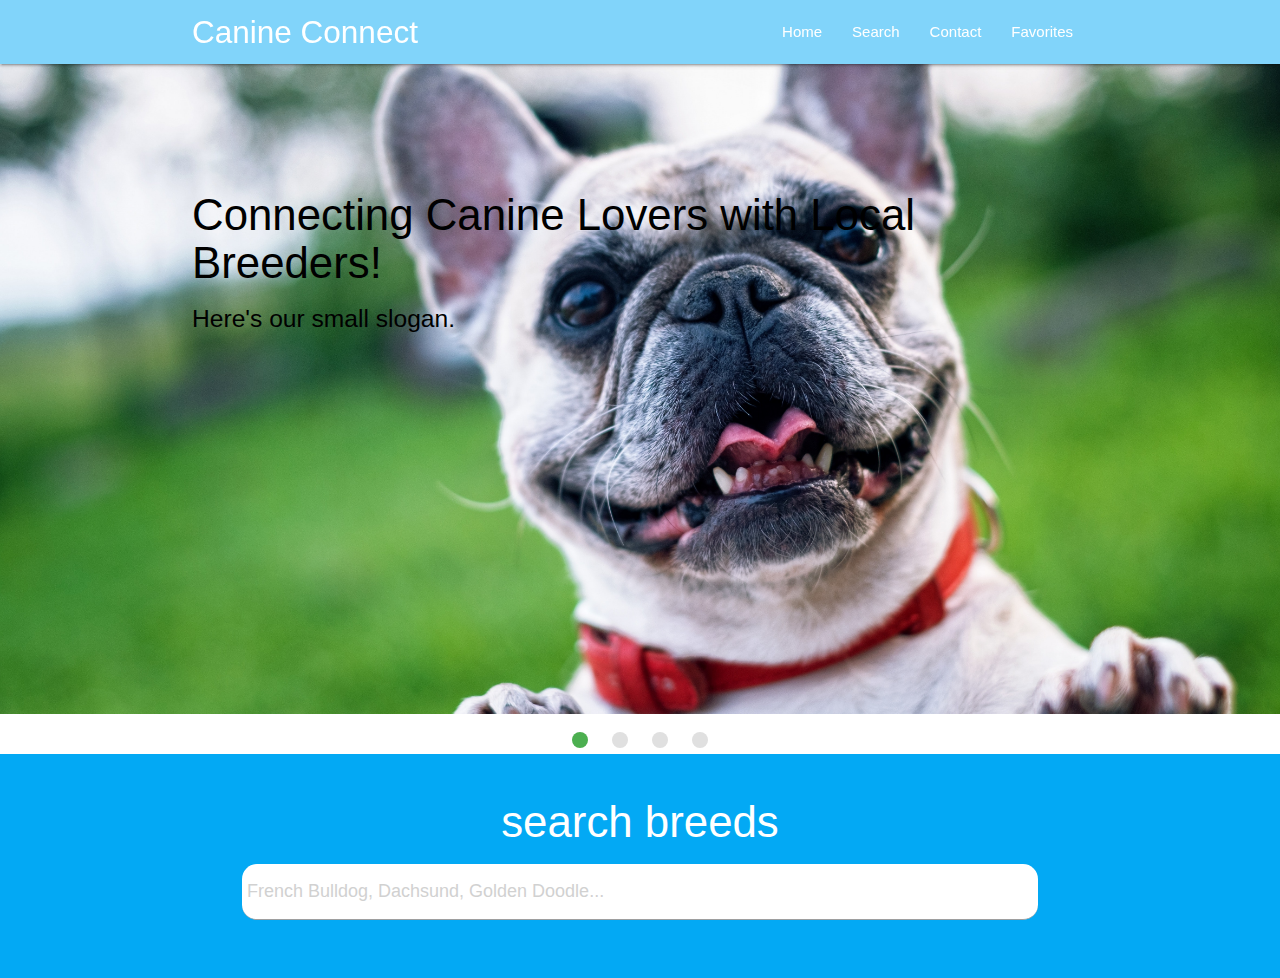
<file: index.html>
<!DOCTYPE html>
<html lang="en">
  <head>
    <meta charset="UTF-8" />
    <meta name="viewport" content="width=device-width, initial-scale=1.0" />
    <!--minified CSS -->
    <link rel="stylesheet" href="/css/materialize.min.css" />
    <link rel="stylesheet" href="/css/app.css" />
    <!--Import Google Icon Font-->
    <link
      href="https://fonts.googleapis.com/icon?family=Material+Icons"
      rel="stylesheet"
    />
    <link rel="manifest" href="/manifest.json" />

    <title>Canine Connect</title>
  </head>
  <body id="home" class="scrollspy">
    <!--Nav Bar-->
    <div class="navbar-fixed">
      <nav class="light-blue lighten-3">
        <div class="container">
          <div class="nav-wrapper">
            <a href="/index.html" class="brand-logo">Canine Connect</a>
            <a href="" data-target="mobile-nav" class="sidenav-trigger">
              <i class="material-icons">menu</i>
            </a>
            <ul class="right hide-on-med-and-down">
              <li>
                <a href="index.html">Home</a>
              </li>
              <li>
                <a href="pages/search.html">Search</a>
              </li>
              <li>
                <a href="/pages/contact.html">Contact</a>
              </li>
              <li>
                <a href="/pages/favorites.html">Favorites</a>
              </li>
            </ul>
          </div>
        </div>
      </nav>
    </div>
    <!--Mobile Nav-->
    <ul class="sidenav" id="mobile-nav">
      <li>
        <a href="index.html">Home</a>
      </li>
      <li>
        <a href="pages/search.html">Search</a>
      </li>
      <li>
        <a href="/pages/contact.html">Contact</a>
      </li>
      <li>
        <a href="/pages/favorites.html">Favorites</a>
      </li>
    </ul>

    <!--Slider-->
    <section class="slider">
      <ul class="slides">
        <li>
          <img src="img/french-bulldog.jpg" />
          <!-- random image -->
          <div class="caption left-align black-text">
            <h3>Connecting Canine Lovers with Local Breeders!</h3>
            <h5 class="light black-text text-lighten-3 hide-on-small-only">
              Here's our small slogan.
            </h5>
          </div>
        </li>
        <li>
          <img src="img/dachshund.jpg" />
          <!-- random image -->
          <div class="caption center-align">
            <h3>This is our big Tagline!</h3>
            <h5 class="light grey-text text-lighten-3 hide-on-small-only">
              Here's our small slogan.
            </h5>
          </div>
        </li>
        <li>
          <img src="img/saint-bernard.jpg" />
          <!-- random image -->
          <div class="caption right-align">
            <h3>Find your furry friend!</h3>
            <h5 class="light grey-text text-lighten-3 hide-on-small-only">
              Here's our small slogan.
            </h5>
          </div>
        </li>
        <li>
          <img src="img/golden-doodle.jpg" />
          <!-- random image -->
          <div class="caption right-align">
            <h3>Right Aligned Caption</h3>
            <h5 class="light grey-text text-lighten-3 hide-on-small-only">
              Here's our small slogan.
            </h5>
          </div>
        </li>
      </ul>
    </section>

    <!--Search-->
    <section
      id="search"
      class="section section-search light-blue white-text center scrollspy"
    >
      <div class="container">
        <div class="row">
          <div class="col s12">
            <h3>search breeds</h3>
            <div class="input-field">
              <input
                type="text"
                class="white grey-text autocomplete"
                id="autocomplete-input"
                placeholder="French Bulldog, Dachsund, Golden Doodle..."
                style="border-radius: 15px"
              />
            </div>
          </div>
        </div>
      </div>
    </section>
    <!--JavaScript-->
    <script type="text/javascript" src="/js/materialize.min.js"></script>
    <script src="/js/ui.js"></script>
  </body>
</html>
</file>
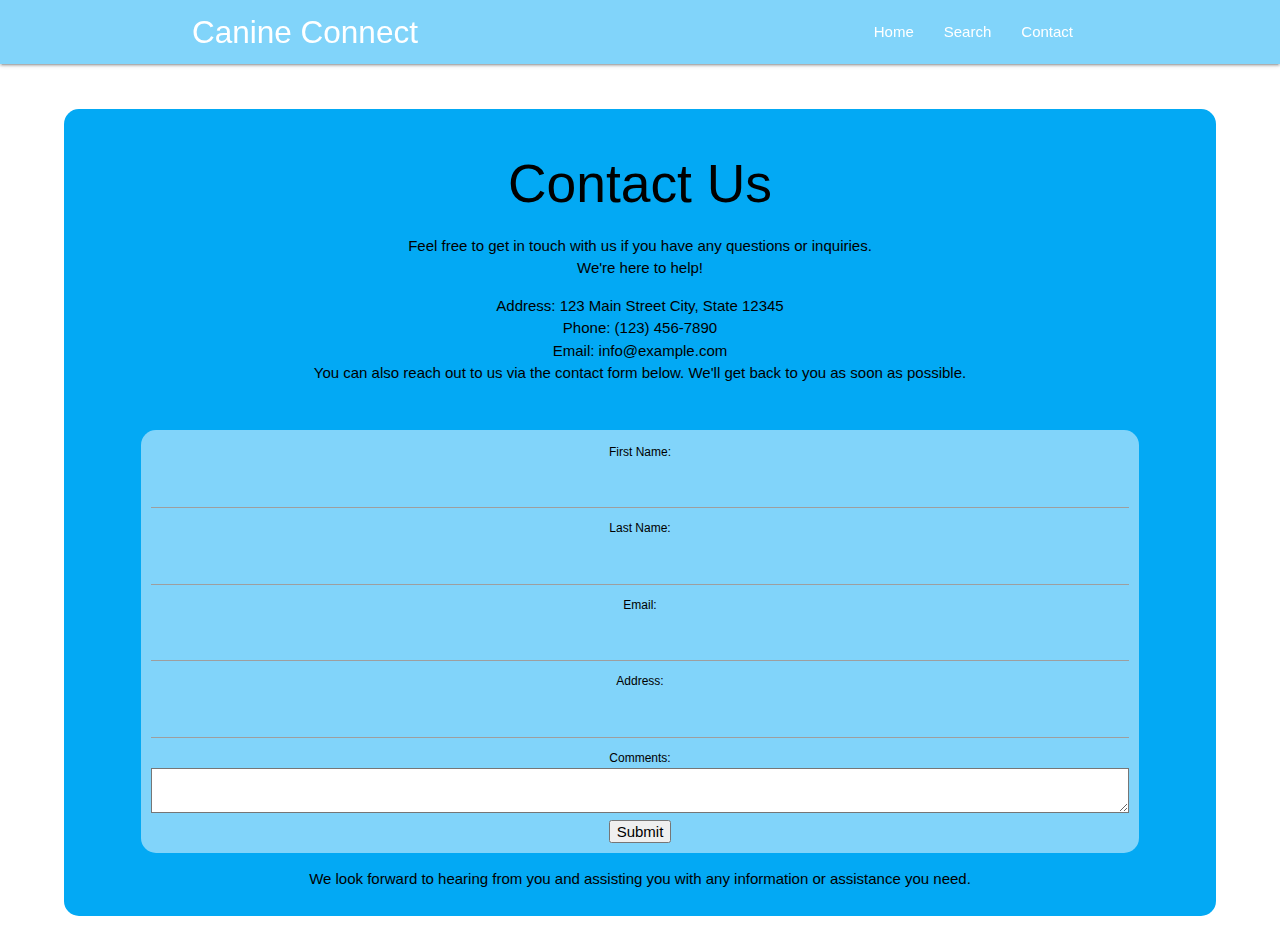
<file: pages/contact.html>
<!DOCTYPE html>
<html lang="en">
  <head>
    <meta charset="UTF-8" />
    <meta name="viewport" content="width=device-width, initial-scale=1.0" />
    <!--minified CSS -->
    <link rel="stylesheet" href="/css/materialize.min.css" />
    <link rel="stylesheet" href="/css/app.css" />
    <!--Import Google Icon Font-->
    <link
      href="https://fonts.googleapis.com/icon?family=Material+Icons"
      rel="stylesheet"
    />
    <link rel="manifest" href="/manifest.json" />

    <title>Canine Connect - Contact</title>
  </head>
  <body id="home" class="scrollspy">
    <!--Nav Bar-->
    <div class="navbar-fixed">
      <nav class="light-blue lighten-3">
        <div class="container">
          <div class="nav-wrapper">
            <a href="/index.html" class="brand-logo">Canine Connect</a>
            <a
              href="/index.html"
              data-target="mobile-nav"
              class="sidenav-trigger"
            >
              <i class="material-icons">menu</i>
            </a>
            <ul class="right hide-on-med-and-down">
              <li>
                <a href="/index.html">Home</a>
              </li>
              <li>
                <a href="/pages/search.html">Search</a>
              </li>
              <li>
                <a href="/pages/contact.html">Contact</a>
              </li>
            </ul>
          </div>
        </div>
      </nav>
    </div>
    <!--Mobile Nav-->
    <ul class="sidenav" id="mobile-nav">
      <li>
        <a href="/index.html">Home</a>
      </li>
      <li>
        <a href="/pages/search.html">Search</a>
      </li>

      <li>
        <a href="/pages/contact.html">Contact</a>
      </li>
    </ul>

    <!--Contact Form-->
    <section class="contact-form">
      <div class="row light-blue contact">
        <div class="col s12">
          <h2>Contact Us</h2>
          <p>
            Feel free to get in touch with us if you have any questions or
            inquiries. <br />We're here to help!
          </p>
          <p>
            <strong>
              Address: 123 Main Street City, State 12345 <br />Phone: (123)
              456-7890 <br />Email: info@example.com</strong
            >
            <br />You can also reach out to us via the contact form below. We'll
            get back to you as soon as possible.
          </p>
          <form>
            <label for="fname">First Name:</label>
            <input type="text" id="fname" name="fname" required />

            <label for="lname">Last Name:</label>
            <input type="text" id="lname" name="lname" required />

            <label for="email">Email:</label>
            <input type="email" id="email" name="email" required />

            <label for="address">Address:</label>
            <input type="text" id="address" name="address" required />

            <label for="comments">Comments:</label>
            <textarea id="comments" name="comments" rows="4"></textarea>

            <input type="submit" value="Submit" />
          </form>
          <p>
            We look forward to hearing from you and assisting you with any
            information or assistance you need.
          </p>
        </div>
      </div>
    </section>
    <!--JavaScript-->
    <script type="text/javascript" src="/js/materialize.min.js"></script>
    <script src="/js/ui.js"></script>
  </body>
</html>
</file>
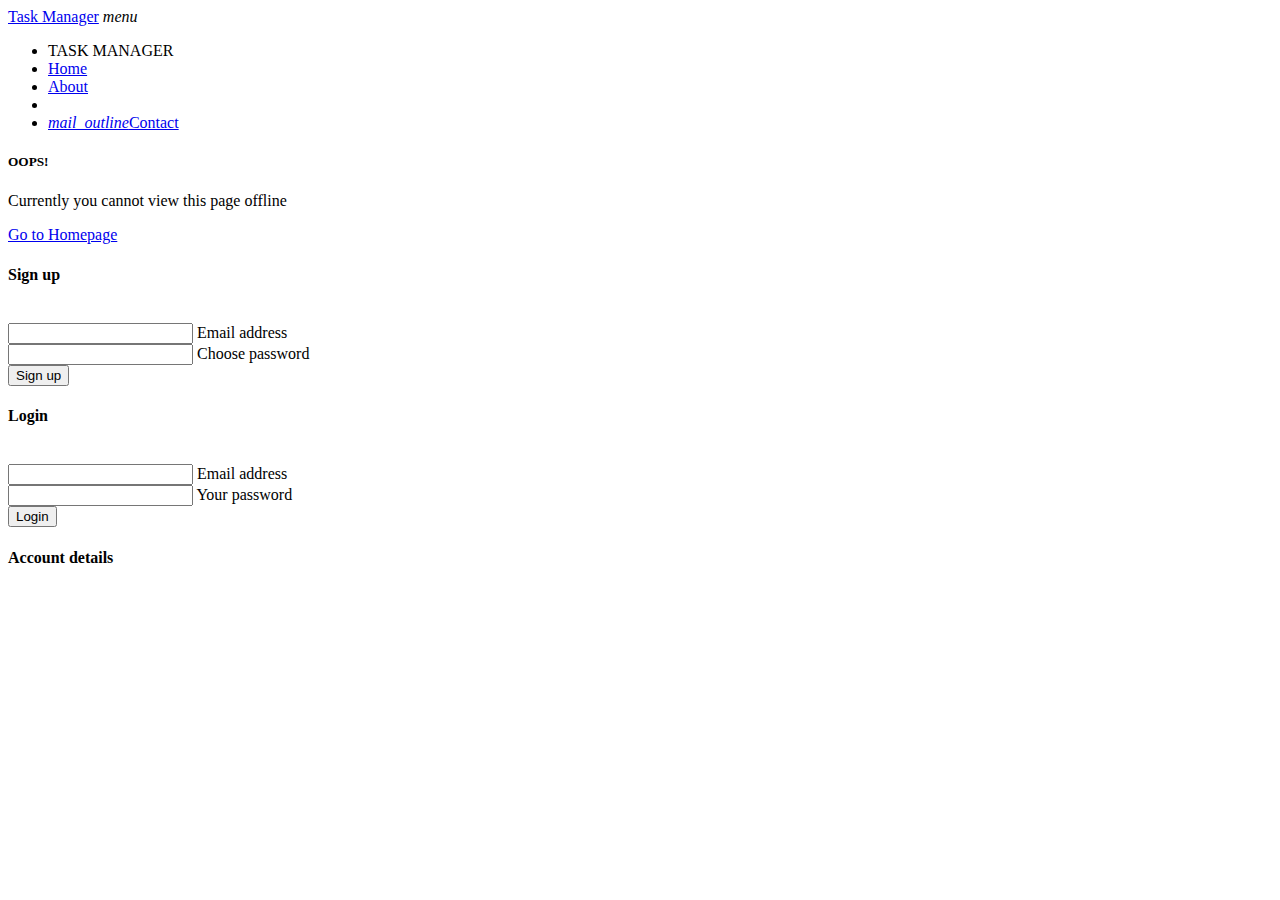
<file: public/pages/favorites.html>
<!DOCTYPE html>
<html lang="en">
  <head>
    <meta charset="UTF-8" />
    <meta name="viewport" content="width=device-width, initial-scale=1.0" />
    <link rel="icon" href="/public/img/favicon.png" type="image/x-icon" />
    <!--minified CSS -->
    <link rel="stylesheet" href="/public/css/materialize.min.css" />
    <link rel="stylesheet" href="/public/css/app.css" />
    <!--Import Google Icon Font-->
    <link
      href="https://fonts.googleapis.com/icon?family=Material+Icons"
      rel="stylesheet"
    />
    <link rel="manifest" href="/public/manifest.json" />

    <title>Canine Connect - Favorites</title>
  </head>
  <body id="home" class="scrollspy">
    <!--Nav Bar-->
    <div class="navbar-fixed">
      <nav class="light-blue lighten-3">
        <div class="container">
          <div class="nav-wrapper">
            <a href="/public/index.html" class="brand-logo">Canine Connect</a>
            <a
              href="/public/index.html"
              data-target="mobile-nav"
              class="sidenav-trigger"
            >
              <i class="material-icons">menu</i>
            </a>
            <ul class="right hide-on-med-and-down">
              <li>
                <a href="/public/index.html">Home</a>
              </li>
              <li>
                <a href="/public/pages/search.html">Search</a>
              </li>
              <li>
                <a href="/public/pages/contact.html">Contact</a>
              </li>
              <li>
                <a href="/public/pages/favorites.html">Favorites</a>
              </li>
            </ul>
          </div>
        </div>
      </nav>
    </div>
    <!--Mobile Nav-->
    <ul class="sidenav" id="mobile-nav">
      <li>
        <a href="/public/index.html">Home</a>
      </li>
      <li>
        <a href="/public/pages/search.html">Search</a>
      </li>
      <li>
        <a href="/public/pages/contact.html">Contact</a>
      </li>
      <li>
        <a href="/public/pages/favorites.html">Favorites</a>
      </li>
      <li class="logged-in">
        <a href="#" class="waves-effect modal-trigger" data-target="modal-account">Account</a>
    </li>
    <li class="logged-in">
        <a href="#" class="waves-effect" id="logout">Logout</a>
    </li>
    <li class="logged-out">
        <a href="#" class="waves-effect modal-trigger" data-target="modal-login">Login</a>
    </li>
    <li class="logged-out">
        <a href="#" class="waves-effect modal-trigger" data-target="modal-signup">Sign up</a>
    </li>
    </span>
    <li>
        <div class="divider"></div>
    </li>
    </ul>

    <!--Breeds-->
    <div class="breeds container grey-text text-darken-1">
    
        </div>

  <div class="center">
      <a class="btn-floating btn-small btn-large add-btn sidenav-trigger" data-target="side-form">
          <i class="material-icons">add</i>
      </a>
  </div>

  <div id="side-form" class="sidenav side-form">
      <form class="add-breed container section">
          <h6>New Breed</h6>
          <div class="divider"></div>
          <div class="input-field">
              <input placeholder="Enter Breed" id="title" class="validate" type="text">
              <label for="title">Breed Title</label>
          </div>
          <div class="input-field">
              <input placeholder="Enter Breed description" id="description" class="validate" type="text">
              <label for="description">Breed Description</label>
          </div>

          <div class="input-field center">
              <button class="btn-small">Add</button>
          </div>
        </form>
        </div>
        
        
 <!-- SIGN UP MODAL -->
 <div id="modal-signup" class="modal">
  <div class="modal-content">
      <h4>Sign up</h4><br />
      <form id="signup-form">
          <div class="input-field">
              <input type="email" id="signup-email" required />
              <label for="signup-email">Email address</label>
          </div>
          <div class="input-field">
              <input type="password" id="signup-password" required />
              <label for="signup-password">Choose password</label>
          </div>
          <button class="btn yellow darken-2 z-depth-0">Sign up</button>
      </form>
  </div>
</div>
<!-- LOGIN MODAL -->
<div id="modal-login" class="modal">
  <div class="modal-content">
      <h4>Login</h4><br />
      <form id="login-form">
          <div class="input-field">
              <input type="email" id="login-email" required />
              <label for="login-email">Email address</label>
          </div>
          <div class="input-field">
              <input type="password" id="login-password" required />
              <label for="login-password">Your password</label>
          </div>
          <button class="btn yellow darken-2 z-depth-0">Login</button>
      </form>
  </div>
</div>

<!-- ACCOUNT MODAL -->
<div id="modal-account" class="modal">
  <div class="modal-content center-align">
      <h4>Account details</h4><br />
      <div class="account-details"></div>
  </div>
</div>
</div>

    <!--JavaScript-->
    <script type="text/javascript" src="/public/js/materialize.min.js"></script>
    <script src="/public/js/ui.js"></script>
    <script src="/public/js/app.js"></script>
    <script type="module" src="/public/js/db.js"></script>
    <script type="module" src="/public/js/auth.js"></script>
  </body>
</html>
</file>
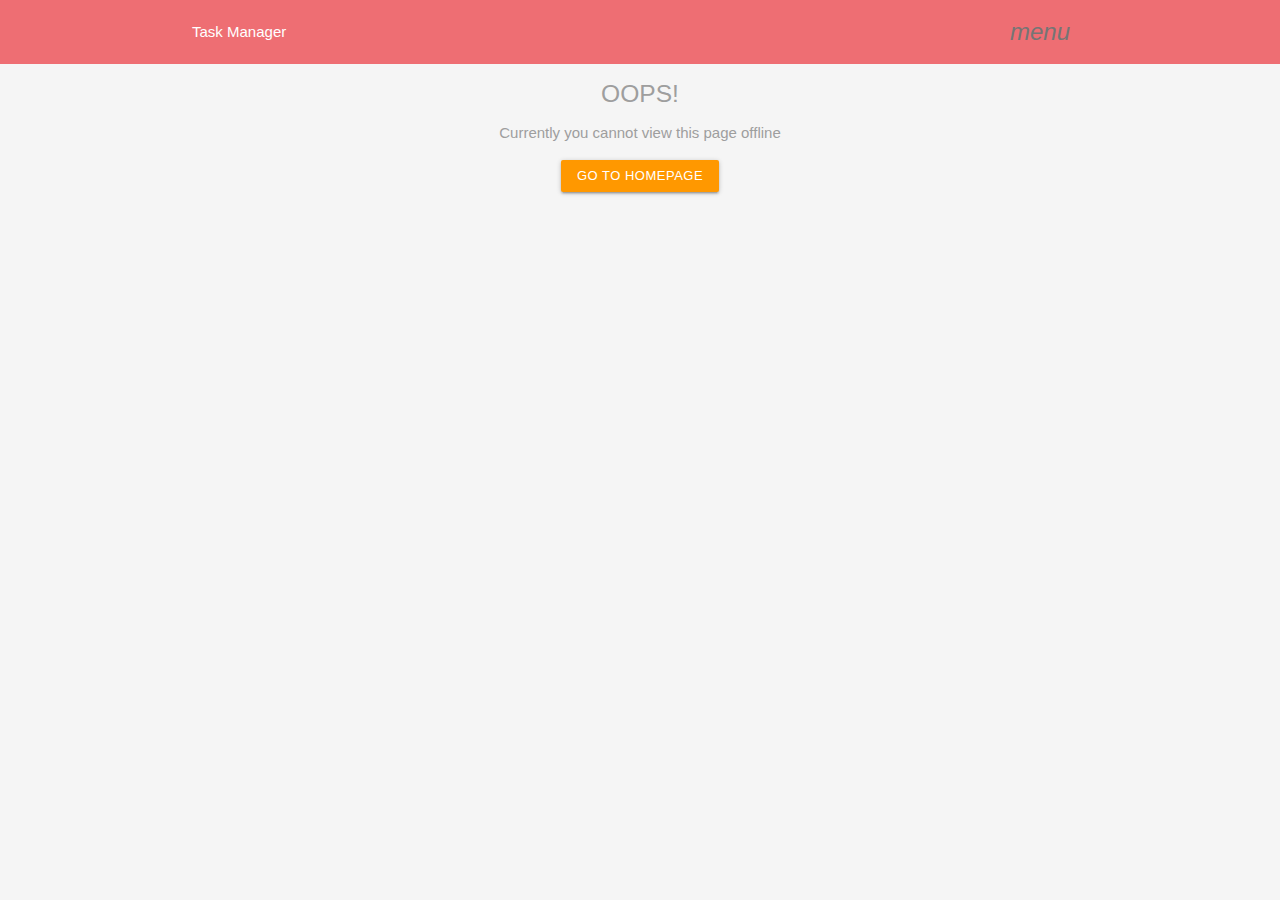
<file: public/pages/search.html>
<!DOCTYPE html>
<html lang="en">
  <head>
    <meta charset="UTF-8" />
    <meta name="viewport" content="width=device-width, initial-scale=1.0" />
    <link rel="icon" href="/public/img/favicon.png" type="image/x-icon" />
    <!--minified CSS -->
    <link rel="stylesheet" href="/public/css/materialize.min.css" />
    <link rel="stylesheet" href="/public/css/app.css" />
    <!--Import Google Icon Font-->
    <link
      href="https://fonts.googleapis.com/icon?family=Material+Icons"
      rel="stylesheet"
    />
    <link rel="manifest" href="/public/manifest.json" />

    <title>Canine Connect - Search</title>
  </head>
  <body id="home" class="scrollspy">
    <!--Nav Bar-->
    <div class="navbar-fixed">
      <nav class="light-blue lighten-3">
        <div class="container">
          <div class="nav-wrapper">
            <a href="/public/index.html" class="brand-logo">Canine Connect</a>
            <a
              href="/public/index.html"
              data-target="mobile-nav"
              class="sidenav-trigger"
            >
              <i class="material-icons">menu</i>
            </a>
            <ul class="right hide-on-med-and-down">
              <li>
                <a href="/public/index.html">Home</a>
              </li>
              <li>
                <a href="/public/pages/search.html">Search</a>
              </li>
              <li>
                <a href="/public/pages/contact.html">Contact</a>
              </li>
              <li>
                <a href="/public/pages/favorites.html">Favorites</a>
              </li>
            </ul>
          </div>
        </div>
      </nav>
    </div>
    <!--Mobile Nav-->
    <ul class="sidenav" id="mobile-nav">
      <li>
        <a href="/public/index.html">Home</a>
      </li>
      <li>
        <a href="/public/pages/search.html">Search</a>
      </li>
      <li>
        <a href="/public/pages/contact.html">Contact</a>
      </li>
      <li>
        <a href="/public/pages/favorites.html">Favorites</a>
      </li>
      <li class="logged-in">
        <a href="#" class="waves-effect modal-trigger" data-target="modal-account">Account</a>
    </li>
    <li class="logged-in">
        <a href="#" class="waves-effect" id="logout">Logout</a>
    </li>
    <li class="logged-out">
        <a href="#" class="waves-effect modal-trigger" data-target="modal-login">Login</a>
    </li>
    <li class="logged-out">
        <a href="#" class="waves-effect modal-trigger" data-target="modal-signup">Sign up</a>
    </li>
    </span>
    <li>
        <div class="divider"></div>
    </li>
    </ul>
    <!--Search-->
    <section
      id="search"
      class="section section-search light-blue white-text center scrollspy"
    >
      <div class="container">
        <div class="row">
          <div class="col s12">
            <h3>search breeds</h3>
            <div class="input-field">
              <input
                type="text"
                class="white grey-text autocomplete"
                id="autocomplete-input"
                placeholder="French Bulldog, Dachsund, Golden Doodle..."
                style="border-radius: 15px"
              />
            </div>
          </div>
        </div>
      </div>
    </section>
    <!--Breeds-->
    <section id="breeds" class="section section-breeds light-blue">
      <div class="row light-blue lighten-3">
        <div class="col s6">
          <h3>Dachshund</h3>
          <img src="/public/img/dachshund.jpg" alt="dachshund" />
          <p>
            Lorem ipsum dolor sit amet consectetur adipisicing elit. Distinctio
            architecto minima amet expedita, saepe voluptas voluptatem. Dolorem,
            saepe in! Esse similique voluptate accusantium libero nostrum ullam
            ratione vero officia quasi, quam iste? Necessitatibus quae
            asperiores exercitationem, voluptatibus, ratione earum adipisci quam
            minus, illo nihil labore quaerat iure ipsam ea non!
          </p>
        </div>
        <div class="col s6">
          <h3>Golden Doodle</h3>
          <img src="/public/img/golden-doodle.jpg" alt="golden-doodle" />
          <p>
            Lorem ipsum dolor sit amet consectetur adipisicing elit. Distinctio
            architecto minima amet expedita, saepe voluptas voluptatem. Dolorem,
            saepe in! Esse similique voluptate accusantium libero nostrum ullam
            ratione vero officia quasi, quam iste? Necessitatibus quae
            asperiores exercitationem, voluptatibus, ratione earum adipisci quam
            minus, illo nihil labore quaerat iure ipsam ea non!
          </p>
        </div>
      </div>
      <div class="row light-blue lighten-3">
        <div class="col s6">
          <h3>French Bulldog</h3>
          <img src="/public/img/french-bulldog.jpg" alt="french-bulldog" />
          <p>
            Lorem ipsum dolor sit amet consectetur adipisicing elit. Distinctio
            architecto minima amet expedita, saepe voluptas voluptatem. Dolorem,
            saepe in! Esse similique voluptate accusantium libero nostrum ullam
            ratione vero officia quasi, quam iste? Necessitatibus quae
            asperiores exercitationem, voluptatibus, ratione earum adipisci quam
            minus, illo nihil labore quaerat iure ipsam ea non!
          </p>
        </div>
        <div class="col s6">
          <h3>Great Dane</h3>
          <img src="/public/img/great-dane.jpg" alt="great-dane" />
          <p>
            Lorem ipsum dolor sit amet consectetur adipisicing elit. Distinctio
            architecto minima amet expedita, saepe voluptas voluptatem. Dolorem,
            saepe in! Esse similique voluptate accusantium libero nostrum ullam
            ratione vero officia quasi, quam iste? Necessitatibus quae
            asperiores exercitationem, voluptatibus, ratione earum adipisci quam
            minus, illo nihil labore quaerat iure ipsam ea non!
          </p>
        </div>
      </div>
      <div class="row light-blue lighten-3">
        <div class="col s6">
          <h3>Shih Tzu</h3>
          <img src="/public/img/shih-tzu.jpg" alt="shih-tzu" />
          <p>
            Lorem ipsum dolor sit amet consectetur adipisicing elit. Distinctio
            architecto minima amet expedita, saepe voluptas voluptatem. Dolorem,
            saepe in! Esse similique voluptate accusantium libero nostrum ullam
            ratione vero officia quasi, quam iste? Necessitatibus quae
            asperiores exercitationem, voluptatibus, ratione earum adipisci quam
            minus, illo nihil labore quaerat iure ipsam ea non!
          </p>
        </div>
        <div class="col s6">
          <h3>Basset Hound</h3>
          <img src="/public/img/basset-hound.jpg" alt="basset-hound" />
          <p>
            Lorem ipsum dolor sit amet consectetur adipisicing elit. Distinctio
            architecto minima amet expedita, saepe voluptas voluptatem. Dolorem,
            saepe in! Esse similique voluptate accusantium libero nostrum ullam
            ratione vero officia quasi, quam iste? Necessitatibus quae
            asperiores exercitationem, voluptatibus, ratione earum adipisci quam
            minus, illo nihil labore quaerat iure ipsam ea non!
          </p>
        </div>
      </div>
      <div class="row light-blue lighten-3">
        <div class="col s6">
          <h3>Golden Retriever</h3>
          <img src="/public/img/golden-retriever.jpg" alt="golden-retriever" />
          <p>
            Lorem ipsum dolor sit amet consectetur adipisicing elit. Distinctio
            architecto minima amet expedita, saepe voluptas voluptatem. Dolorem,
            saepe in! Esse similique voluptate accusantium libero nostrum ullam
            ratione vero officia quasi, quam iste? Necessitatibus quae
            asperiores exercitationem, voluptatibus, ratione earum adipisci quam
            minus, illo nihil labore quaerat iure ipsam ea non!
          </p>
        </div>
        <div class="col s6">
          <h3>Saint Bernard</h3>
          <img src="/public/img/saint-bernard.jpg" alt="saint-bernard" />
          <p>
            Lorem ipsum dolor sit amet consectetur adipisicing elit. Distinctio
            architecto minima amet expedita, saepe voluptas voluptatem. Dolorem,
            saepe in! Esse similique voluptate accusantium libero nostrum ullam
            ratione vero officia quasi, quam iste? Necessitatibus quae
            asperiores exercitationem, voluptatibus, ratione earum adipisci quam
            minus, illo nihil labore quaerat iure ipsam ea non!
          </p>
        </div>
      </div>
    </section>
    <!-- SIGN UP MODAL -->
 <div id="modal-signup" class="modal">
  <div class="modal-content">
      <h4>Sign up</h4><br />
      <form id="signup-form">
          <div class="input-field">
              <input type="email" id="signup-email" required />
              <label for="signup-email">Email address</label>
          </div>
          <div class="input-field">
              <input type="password" id="signup-password" required />
              <label for="signup-password">Choose password</label>
          </div>
          <button class="btn yellow darken-2 z-depth-0">Sign up</button>
      </form>
  </div>
</div>
<!-- LOGIN MODAL -->
<div id="modal-login" class="modal">
  <div class="modal-content">
      <h4>Login</h4><br />
      <form id="login-form">
          <div class="input-field">
              <input type="email" id="login-email" required />
              <label for="login-email">Email address</label>
          </div>
          <div class="input-field">
              <input type="password" id="login-password" required />
              <label for="login-password">Your password</label>
          </div>
          <button class="btn yellow darken-2 z-depth-0">Login</button>
      </form>
  </div>
</div>

<!-- ACCOUNT MODAL -->
<div id="modal-account" class="modal">
  <div class="modal-content center-align">
      <h4>Account details</h4><br />
      <div class="account-details"></div>
  </div>
</div>
</div>
    <!--JavaScript-->
    <script type="text/javascript" src="/public/js/materialize.min.js"></script>
    <script src="/public/js/ui.js"></script>
    <script src="/public/js/app.js"></script>
    <script type="module" src="/public/js/db.js"></script>
    <script type="module" src="/public/js/auth.js"></script>
  </body>
</html>
</file>
<file: css/app.css>
.section-search input {
  padding: 5px !important;
  font-size: 18px !important;
  width: 90% !important;
  border: f4f4f4 3px solid !important;
}

.section-breeds img {
  max-width: 100%;
  height: 20%;
  border: 2px solid #03a9f4;
  border-radius: 15px;
}

.section-breeds h3,
p {
  text-align: center;
}

.row.light-blue {
  text-align: center;
}

textarea {
  background-color: white;
}

form,
label {
  text-align: center;
  margin: 0 auto;
  color: #000;
}

.row.light-blue.contact,
form {
  background-color: #81d4fa;
  color: black;
  border-radius: 15px;
  width: 90%;
  margin-top: 3rem;
  padding: 10px;
}

@media (max-width: 590px) {
  .row.light-blue.lighten-3 .col {
    width: 100%;
  }
  .row.light-blue.lighten-3 p {
    width: 85%;
    display: block;
    margin: 0 auto;
  }
  .section-breeds img {
    max-width: 85%;
    display: block;
    margin: 0 auto;
  }
}
</file>
<file: public/css/app.css>
.section-search input {
  padding: 5px !important;
  font-size: 18px !important;
  width: 90% !important;
  border: f4f4f4 3px solid !important;
}

.section-breeds img {
  max-width: 100%;
  height: 20%;
  border: 2px solid #03a9f4;
  border-radius: 15px;
}

.section-breeds h3,
p {
  text-align: center;
}

.row.light-blue {
  text-align: center;
}

textarea {
  background-color: white;
}

form,
label {
  text-align: center;
  margin: 0 auto;
  color: #000;
}

.row.light-blue.contact,
form {
  background-color: #81d4fa;
  color: black;
  border-radius: 15px;
  width: 90%;
  margin-top: 3rem;
  padding: 10px;
}

@media (max-width: 590px) {
  .row.light-blue.lighten-3 .col {
    width: 100%;
  }
  .row.light-blue.lighten-3 p {
    width: 85%;
    display: block;
    margin: 0 auto;
  }
  .section-breeds img {
    max-width: 85%;
    display: block;
    margin: 0 auto;
  }
}
</file>
